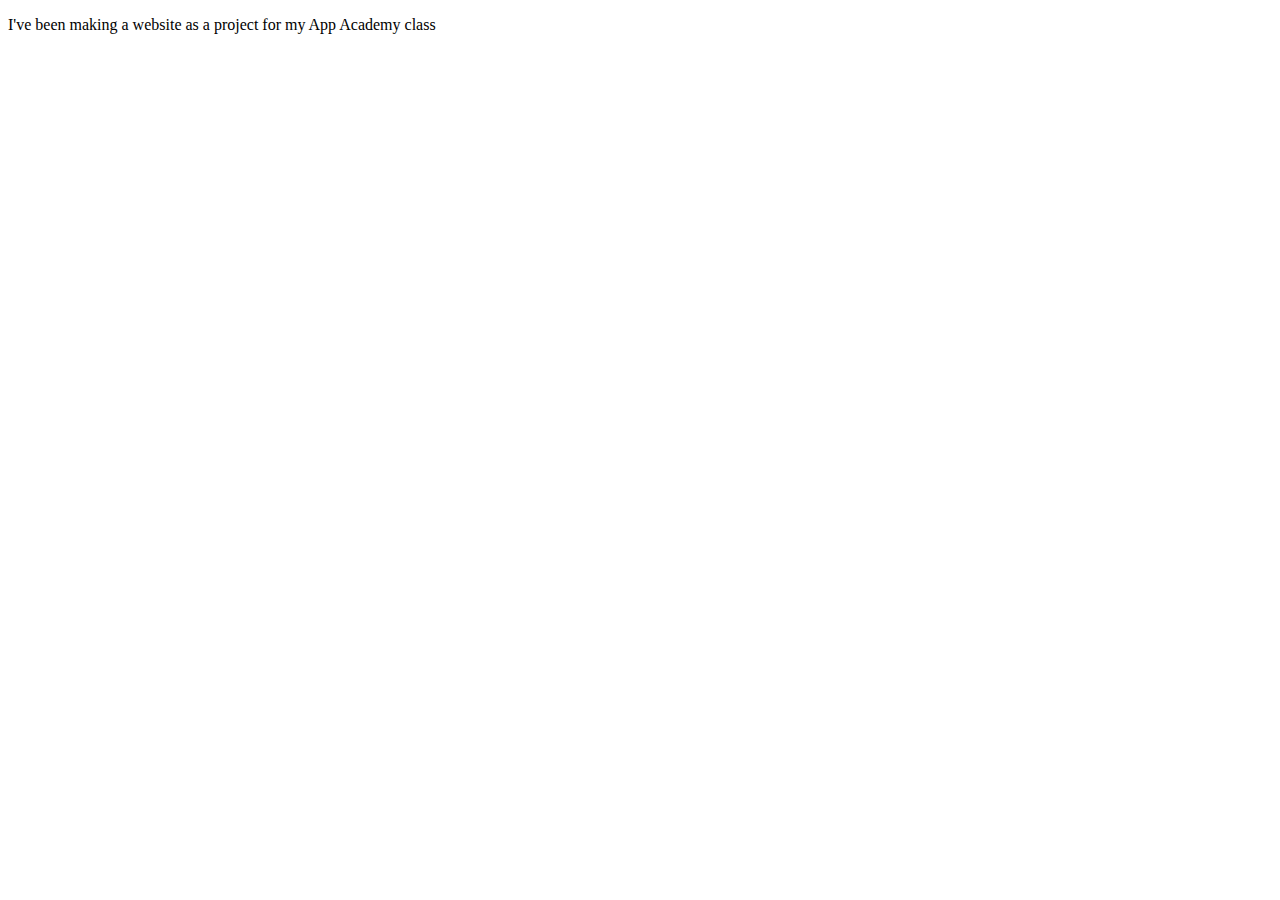
<file: projects.html>
<!DOCTYPE html>
<!--
To change this license header, choose License Headers in Project Properties.
To change this template file, choose Tools | Templates
and open the template in the editor.
-->
<html>
    <head>
        <title>TODO supply a title</title>
        <meta charset="UTF-8">
        <meta name="viewport" content="width=device-width, initial-scale=1.0">
    </head>
    <body>
        <p>I've been making a website as a project for my App Academy class</p>
    </body>
</html>
</file>
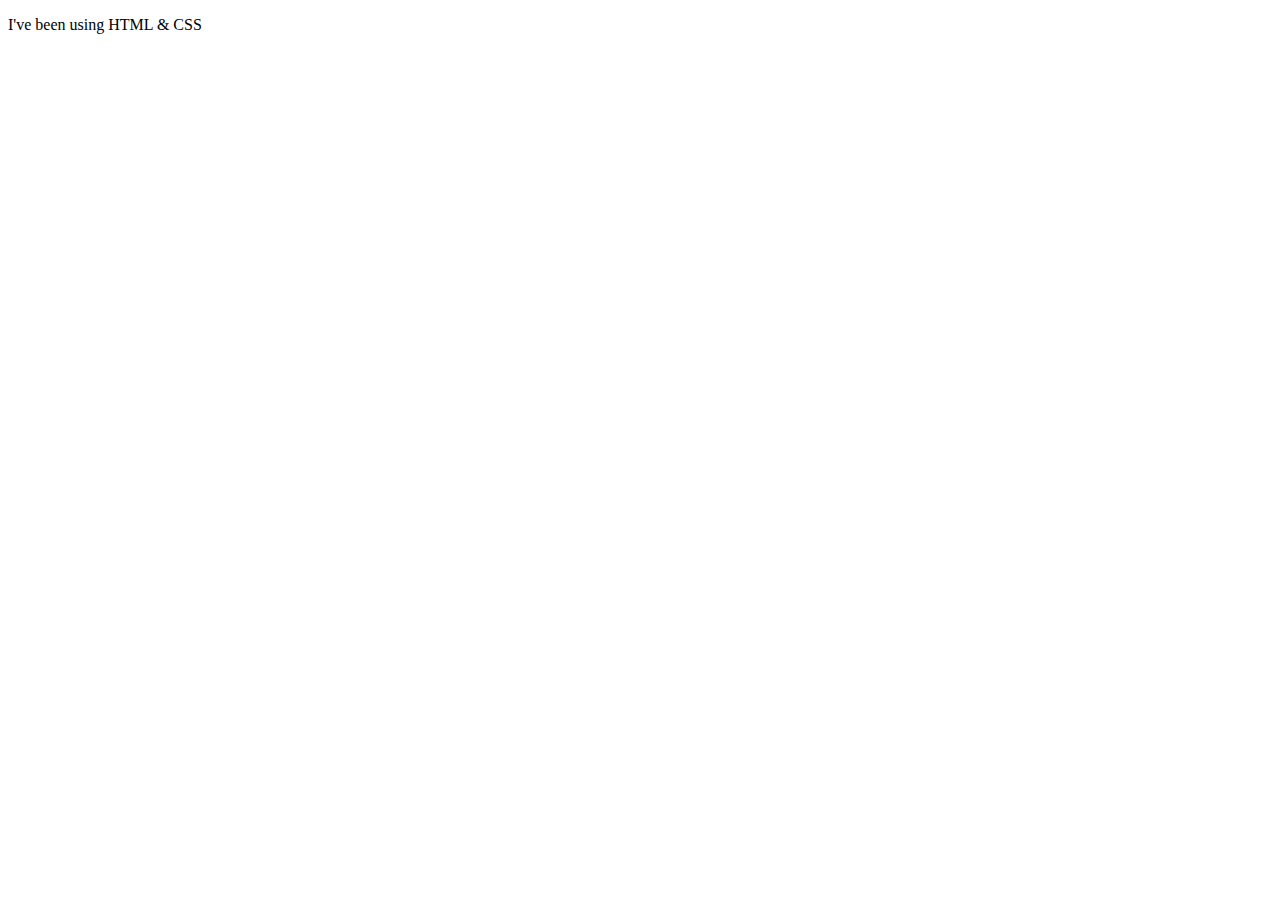
<file: technologies.html>
<!DOCTYPE html>
<!--
To change this license header, choose License Headers in Project Properties.
To change this template file, choose Tools | Templates
and open the template in the editor.
-->
<html>
    <head>
        <title>TODO supply a title</title>
        <meta charset="UTF-8">
        <meta name="viewport" content="width=device-width, initial-scale=1.0">
    </head>
    <body>
        <p>I've been using HTML & CSS</p>
    </body>
</html>
</file>
